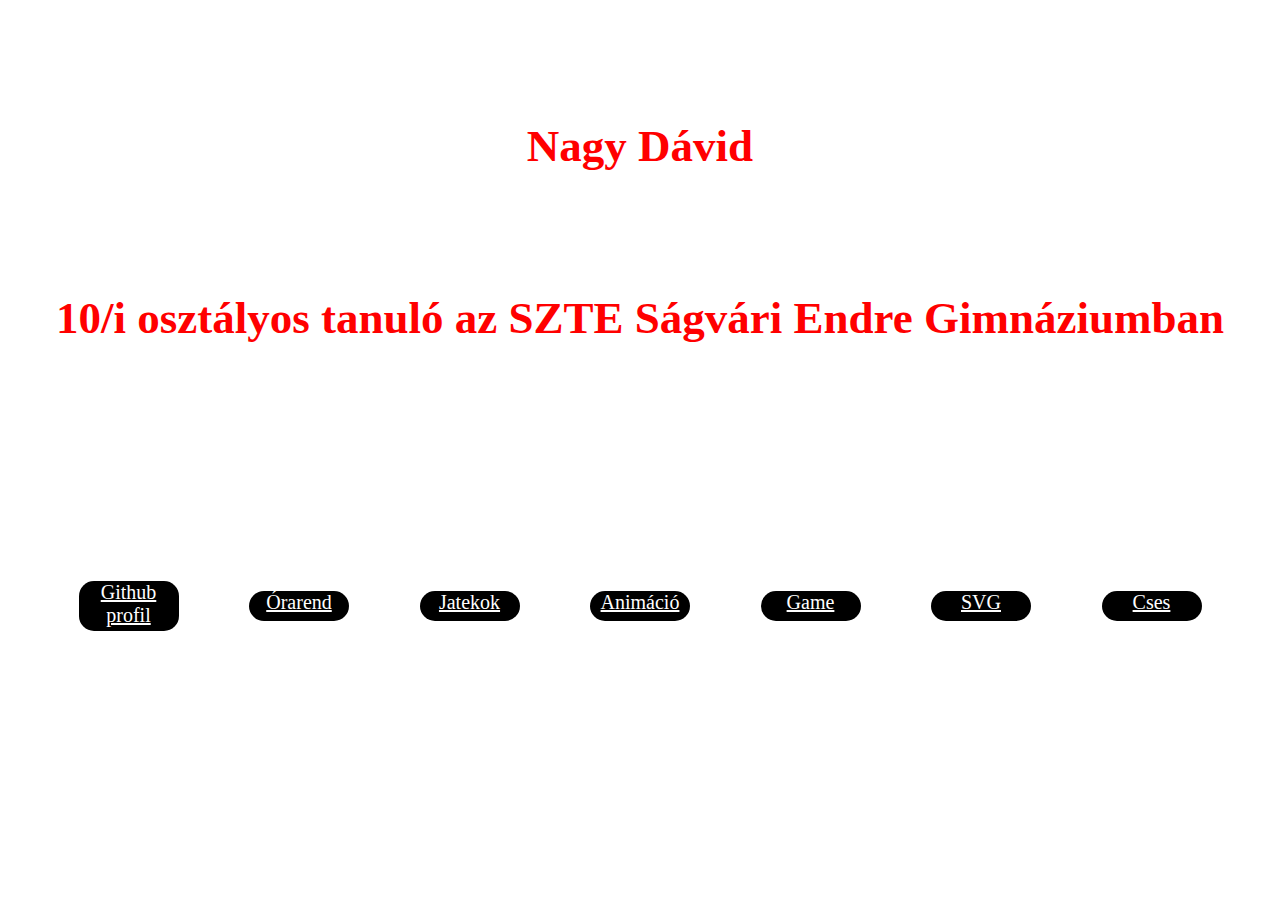
<file: index.html>
<!DOCTYPE html>
<html lang="en">
<head>
    <meta charset="UTF-8">
    <meta http-equiv="X-UA-Compatible" content="IE=edge">
    <meta name="viewport" content="width=device-width, initial-scale=1.0">
    <title>Nagy Dávid</title>

    <style>
        h1{
            margin-top: 120px;
        }

        h2{
            margin-top: 120px;
        }

        h1,h2{
            text-align: center;
            color: red;
            font-size: 45px;
            font-family: verdana;
        }

        body{
            background-image: url(https://nemzetipedkar.hu/wp-content/uploads/2020/02/informatika-1.jpg);
            background-repeat: no-repeat;
            background-attachment: fixed;
            background-size: 100% 100%;
        }

        .button{
            display: flex;
            flex-direction: row;
            justify-content: space-evenly;
            align-items: center;        
            text-align: center;
            min-height: 50vh;
        }

        .btn1{
            width: 100px;
            height: 50px;
            border: 5px;
            border-color: red;
            color: white;
            background-color: black;
            border-radius: 15px;
            font-size: 20px;
            outline: none;
            cursor: pointer;
        }

        .btn2{
            width: 100px;
            height: 30px;
            border: 5px;
            border-color: red;
            color: white;
            background-color: black;
            border-radius: 15px;
            font-size: 20px;
            outline: none;
            cursor: pointer;
        }

        .btn3{
            width: 100px;
            height: 30px;
            border: 5px;
            border-color: red;
            color: white;
            background-color: black;
            border-radius: 15px;
            font-size: 20px;
            outline: none;
            cursor: pointer;
        }

        .btn4{
            width: 100px;
            height: 30px;
            border: 5px;
            border-color: red;
            color: white;
            background-color: black;
            border-radius: 15px;
            font-size: 20px;
            outline: none;
            cursor: pointer;
        }

        .btn5{
            width: 100px;
            height: 30px;
            border: 5px;
            border-color: red;
            color: white;
            background-color: black;
            border-radius: 15px;
            font-size: 20px;
            outline: none;
            cursor: pointer;
        }

        .btn6{
            width: 100px;
            height: 30px;
            border: 5px;
            border-color: red;
            color: white;
            background-color: black;
            border-radius: 15px;
            font-size: 20px;
            outline: none;
            cursor: pointer;
        }

        .btn7{
            width: 100px;
            height: 30px;
            border: 5px;
            border-color: red;
            color: white;
            background-color: black;
            border-radius: 15px;
            font-size: 20px;
            outline: none;
            cursor: pointer;
        }
</style>
</head>
<body>
    <h1>Nagy Dávid</h1>
    <h2>10/i osztályos tanuló az SZTE Ságvári Endre Gimnáziumban</h2>
    <div class="button">
    <a href="https://github.com/NDavid0606" class="btn1">Github profil</a>
    <a href="órarend jó.html" class="btn2">Órarend</a>
    <a href="jatekokuj.html" class="btn3">Jatekok</a>
    <a href="animacio.html" class="btn4">Animáció</a>
    <a href="Gamesajat.html" class="btn5">Game</a>
    <a href="svg.html" class="btn6">SVG</a>
    <a href="Cses.html" class="btn7">Cses</a>
    </div>
</body>
</html>
</file>
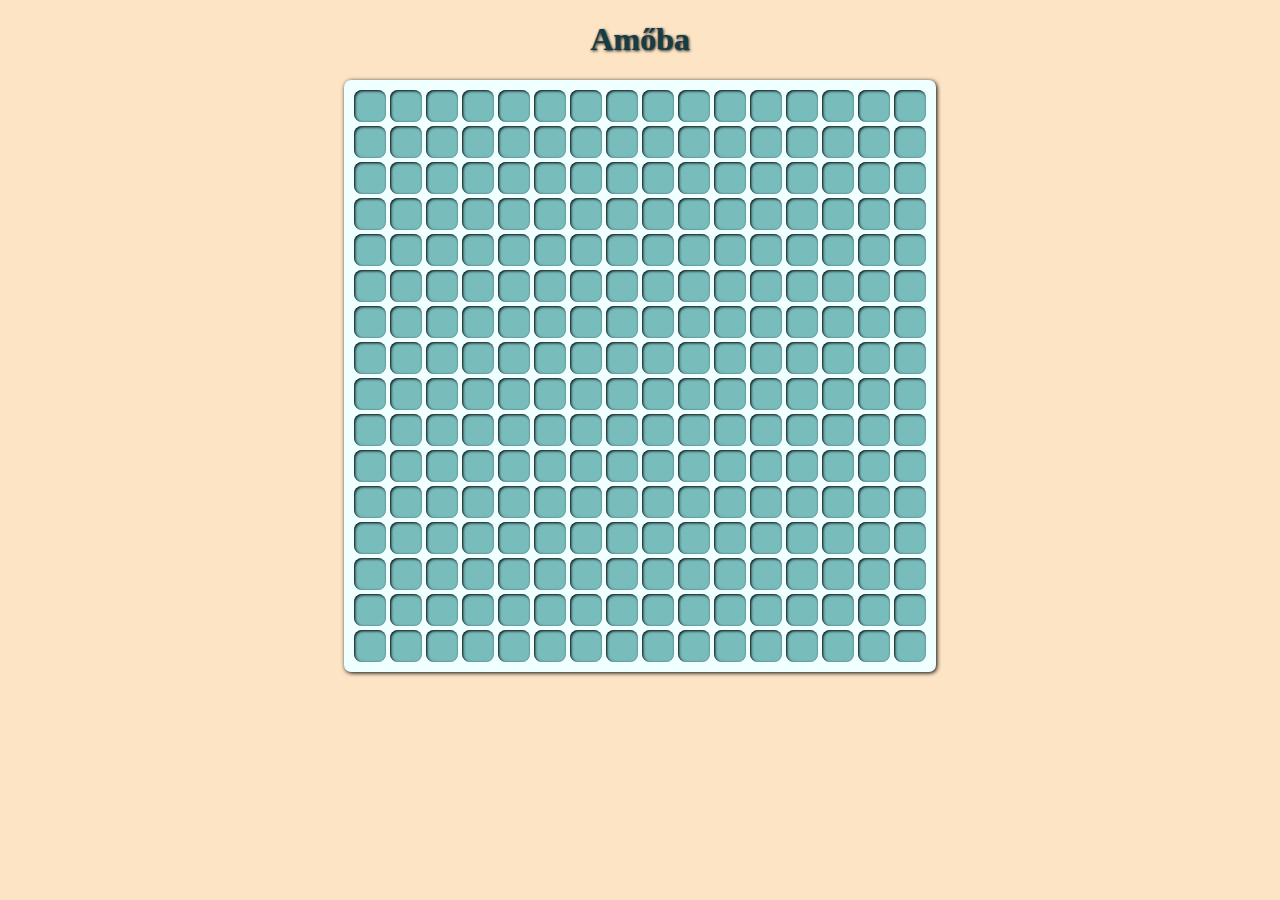
<file: amobaindex.html>
<!DOCTYPE html>
<html lang="hu">
<head>
    <meta charset="UTF-8">
    <title>Amőba</title>
    <link rel="stylesheet" href="stylus.css">
</head>
<body>
    <h1>Amőba</h1>
    <div id="t"></div>
</body>
<script src="logic.js" type="text/javascript"></script>
</html>
</file>
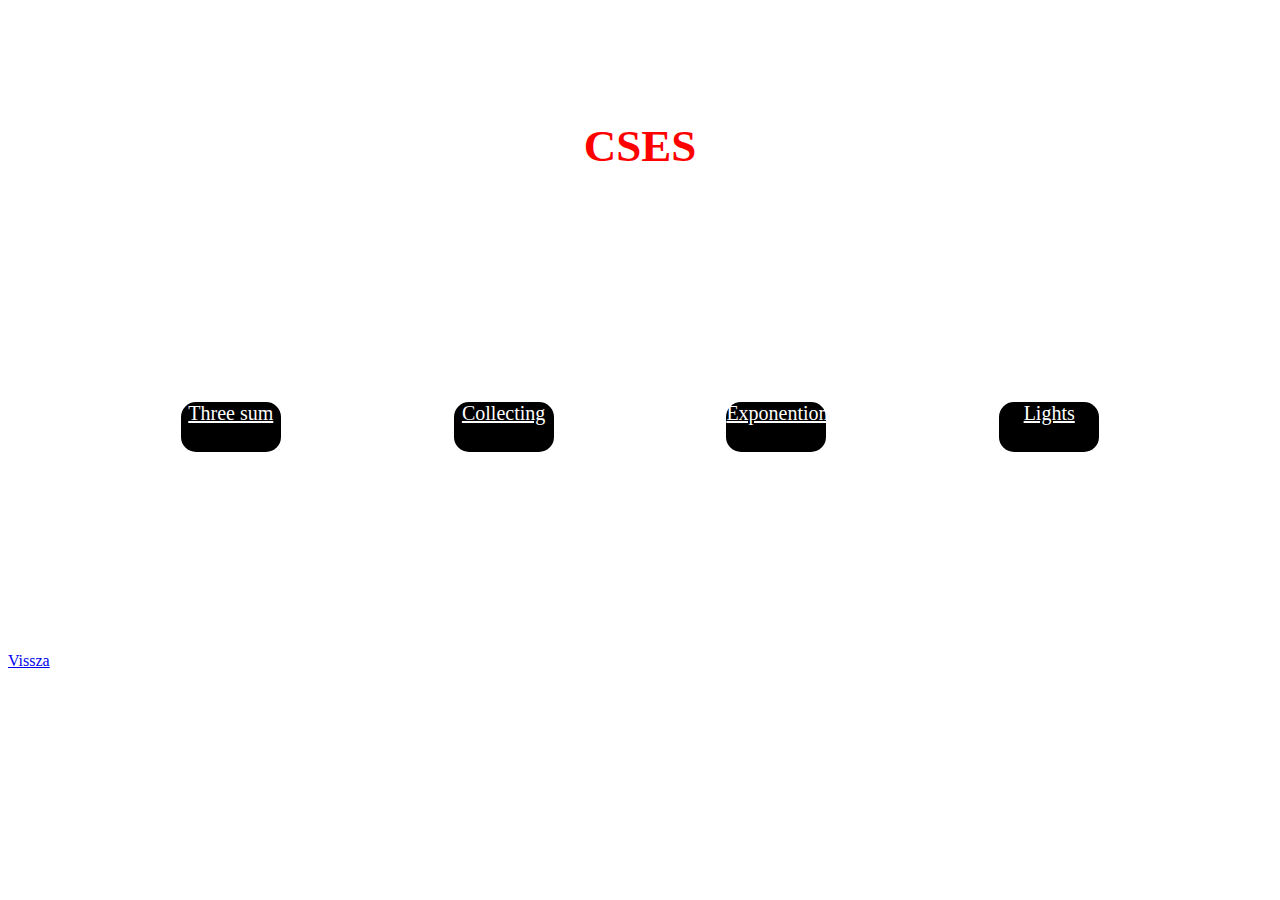
<file: Cses.html>
<!DOCTYPE html>
<html lang="en">
<head>
    <meta charset="UTF-8">
    <meta name="viewport" content="width=device-width, initial-scale=1.0">
    <title>CSES</title>

    <style>
         h1{
            margin-top: 120px;
            text-align: center;
            color: red;
            font-size: 45px;
            font-family: verdana;
        }

         body{
            background-image: url(https://nemzetipedkar.hu/wp-content/uploads/2020/02/informatika-1.jpg);
            background-repeat: no-repeat;
            background-attachment: fixed;
            background-size: 100% 100%;
        }

        .button{
            display: flex;
            flex-direction: row;
            justify-content: space-evenly;
            align-items: center;        
            text-align: center;
            min-height: 50vh;
        }

        .btn1{
            width: 100px;
            height: 50px;
            border: 5px;
            border-color: red;
            color: white;
            background-color: black;
            border-radius: 15px;
            font-size: 20px;
            outline: none;
            cursor: pointer;
        }
        .btn2{
            width: 100px;
            height: 50px;
            border: 5px;
            border-color: red;
            color: white;
            background-color: black;
            border-radius: 15px;
            font-size: 20px;
            outline: none;
            cursor: pointer;
        }
        .btn3{
            width: 100px;
            height: 50px;
            border: 5px;
            border-color: red;
            color: white;
            background-color: black;
            border-radius: 15px;
            font-size: 20px;
            outline: none;
            cursor: pointer;
        }
        .btn4{
            width: 100px;
            height: 50px;
            border: 5px;
            border-color: red;
            color: white;
            background-color: black;
            border-radius: 15px;
            font-size: 20px;
            outline: none;
            cursor: pointer;
        }
    </style>
</head>
<body>
    <h1>CSES</h1>
    <div class="button">
    <a href="1641 - Sum of Three Values.cpp" class="btn1">Three sum</a>
    <a href="2220 - Counting Numbers.cpp" class="btn2">Collecting</a>
    <a href="1095 - Exponentiation.cpp" class="btn3">Exponention</a>
    <a href="1163 - Traffic Lights.cpp" class="btn4">Lights</a>
    </div>
    <a href="index.html">
        <button1>
            Vissza
        </button1>
    </a>
</body>
</html>
</file>
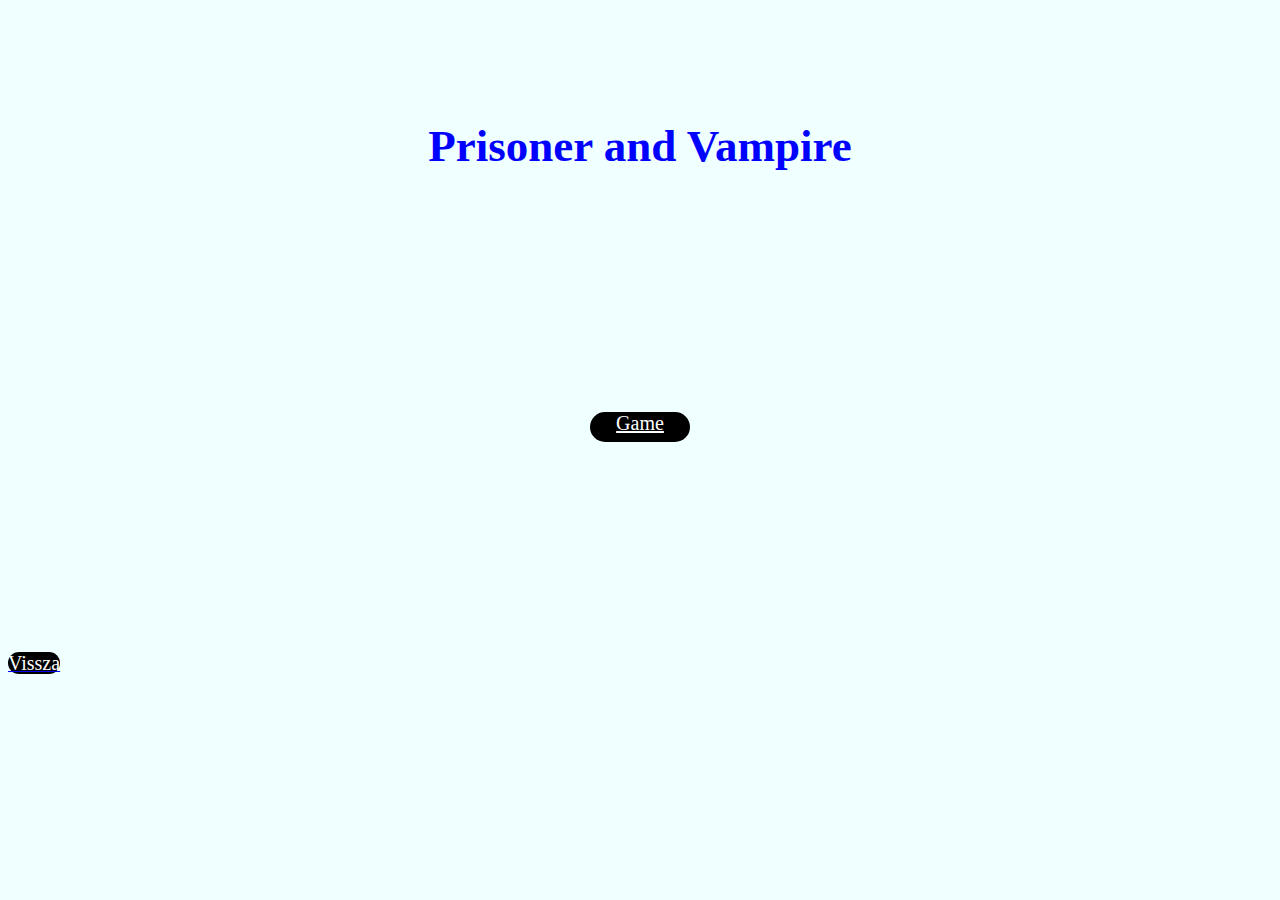
<file: Gamesajat.html>
<!DOCTYPE html>
<html lang="en">
<head>
    <meta charset="UTF-8">
    <meta http-equiv="X-UA-Compatible" content="IE=edge">
    <meta name="viewport" content="width=device-width, initial-scale=1.0">
    <title>Game</title>

<style>
    h1 {
        margin-top: 120px;
        text-align: center;
        color: blue;
        font-size: 45px;
        font-family: Verdana;
    }

    body {
        background-color: azure;

    }

    .button{
            display: flex;
            flex-direction: row;
            justify-content: space-evenly;
            align-items: center;        
            text-align: center;
            min-height: 50vh;
    }

    .btn1{
        width: 100px;
        height: 30px;
        border: 5px;
        border-color: red;
        color: white;
        background-color: black;
        border-radius: 15px;
        font-size: 20px;
        outline: none;
        cursor: pointer;
    }

    button1 {
        color: white;
        background-color: black;
        font-size: 20px;
        font-family: verdana;
        border-radius: 15px;
        border: 10px;
        width: 100px;
        height: 30px;
        align-content: top;
    }


</style>
</head>
<body>
    <h1>Prisoner and Vampire</h1>
    <div class="button">
    <a href="https://drive.google.com/file/d/1BwyV0LItrilaHpw3Pq4cdrj8QGKvFIbb/view"  class="btn1">Game</a>

    </div>
    <a href="index.html">
        <button1>
            Vissza
        </button1>
    </a>
    
</body>
</html>
</file>
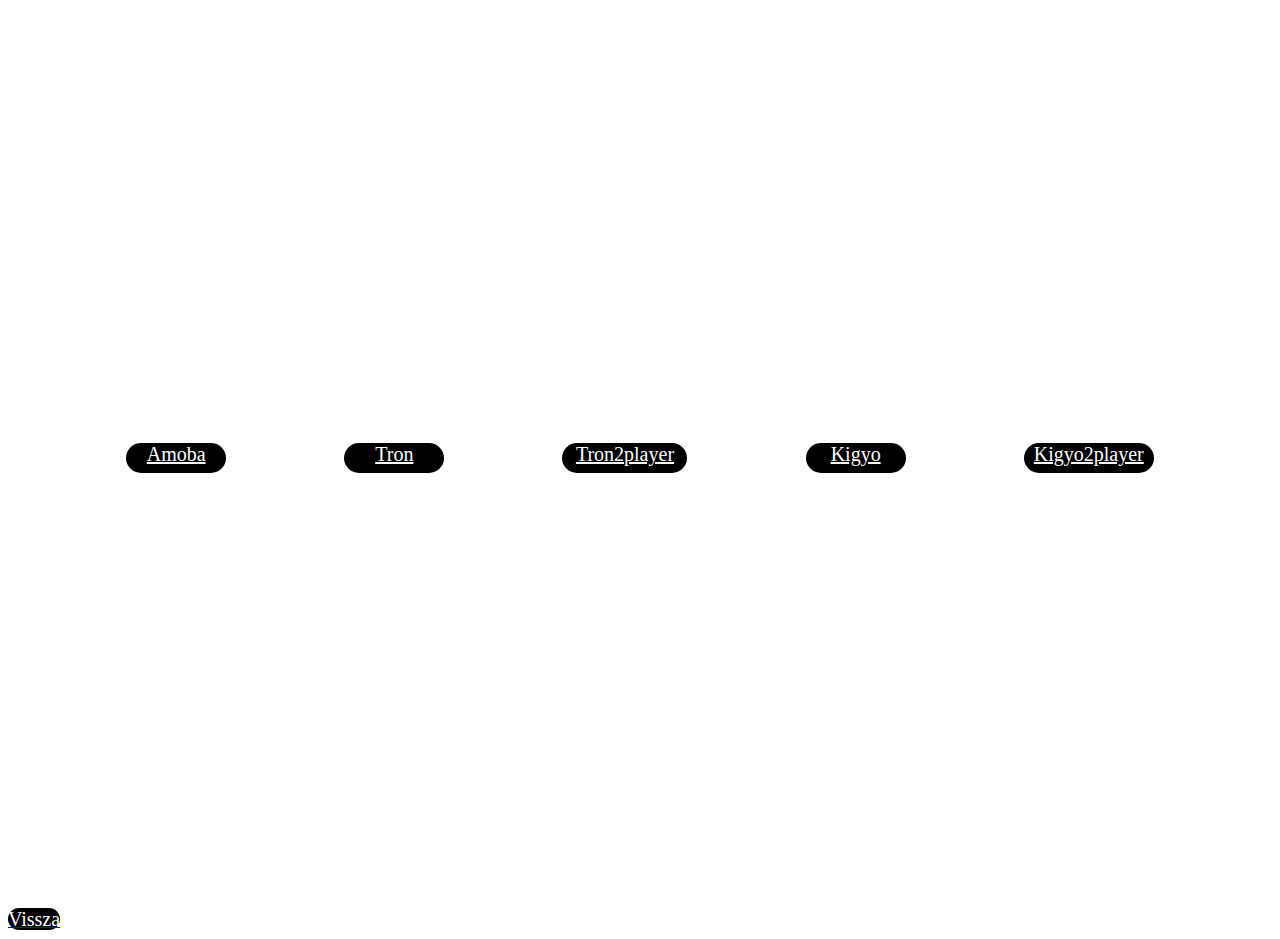
<file: jatekokuj.html>
<!DOCTYPE html>
<html lang="en">
<head>
    <meta charset="UTF-8">
    <meta http-equiv="X-UA-Compatible" content="IE=edge">
    <meta name="viewport" content="width=device-width, initial-scale=1.0">
    <title>Jatekok</title>
</head>

<style>

    body{
        background-image: url(https://media.tenor.com/qHsNPjzJpvsAAAAC/you-wanna-play-games-doctor-octopus.gif);
        background-repeat: no-repeat;
        background-attachment: fixed;
        background-size: 100% 100%;
    }

    .button {
        display: flex;
        flex-direction: row;
        justify-content: space-evenly;
        align-items: center;        
        text-align: center;
        min-height: 100vh;
    }

    .btn-1 {
        width: 100px;
        height: 30px;
        border: 5px;
        border-color: red;
        color: white;
        background-color: black;
        border-radius: 15px;
        box-shadow: inset 0 0 0 0 plum;
        transition: ease-out 0.5s;
        font-size: 20px;
        outline: none;
        cursor: pointer;
    }

    .btn-1:hover {
        box-shadow: inset 100px 0 0 0 plum;
    }

    .btn-2 {
        width: 100px;
        height: 30px;
        border: 5px;
        border-color: red;
        color: white;
        background-color: black;
        border-radius: 15px;
        box-shadow: inset 0 0 0 0 purple;
        transition: ease-out 0.5s;
        font-size: 20px;
        outline: none;
        cursor: pointer;
    }

    .btn-2:hover {
        box-shadow: inset 100px 0 0 0 purple;
    }

    .btn-3 {
        width: 125px;
        height: 30px;
        border: 5px;
        border-color: red;
        color: white;
        background-color: black;
        border-radius: 15px;
        box-shadow: inset 0 0 0 0 brown;
        transition: ease-out 0.5s;
        font-size: 20px;
        outline: none;
        cursor: pointer;
    }

    .btn-3:hover {
        box-shadow: inset 125px 0 0 0 brown;
    }

    .btn-4 {
        width: 100px;
        height: 30px;
        border: 5px;
        border-color: red;
        color: white;
        background-color: black;
        border-radius: 15px;
        box-shadow: inset 0 0 0 0 red;
        transition: ease-out 0.5s;
        font-size: 20px;
        outline: none;
        cursor: pointer;
    }

    .btn-4:hover {
        box-shadow: inset 100px 0 0 0 red;
    }

    .btn-5 {
        width: 130px;
        height: 30px;
        border: 5px;
        border-color: red;
        color: white;
        background-color: black;
        border-radius: 15px;
        box-shadow: inset 0 0 0 0 royalblue;
        transition: ease-out 0.5s;
        font-size: 20px;
        outline: none;
        cursor: pointer;
    }

    .btn-5:hover {
        box-shadow: inset 130px 0 0 0 royalblue;
    }

    button1{
        color: white;
        background-color: black;
        font-size: 20px;
        font-family: verdana;
        border-radius: 15px;
        border: 10px;
        width: 100px;
        height: 30px;
        align-content: top;
    }
</style>
<body>
    <div class="button">
        <a href="amobaindex.html" class="btn-1">Amoba</a>
        <a href="tronindex.html" class="btn-2">Tron</a>
        <a href="tron2playerindex.html" class="btn-3">Tron2player</a>
        <a href="kigyo and alma.html" class="btn-4">Kigyo</a>
        <a href="kigyo and alma 2player.html" class="btn-5">Kigyo2player</a>
    </div>
    <a href="index.html">
        <button1>
            Vissza
        </button1>
    </a>
</body>
</html>
</file>
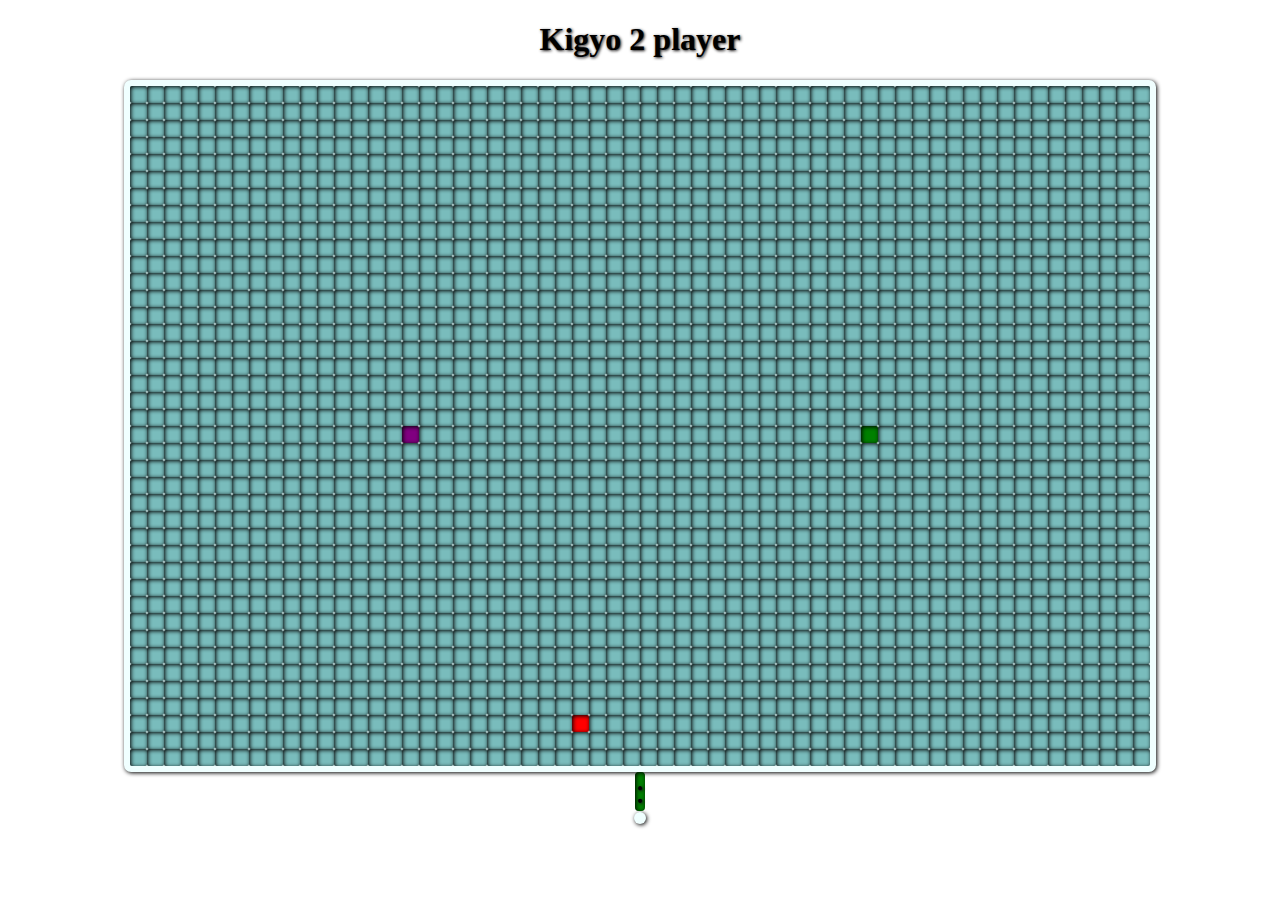
<file: kigyo and alma 2player.html>
<!DOCTYPE html>
<html lang="hu">
<head>
    <meta charset="UTF-8">
    <title>Kigyo 2 player</title>
    <link rel="stylesheet" href="stylekigyo2.css">
</head>
<body>
    <h1>Kigyo 2 player</h1>
    <div id="t"></div>
    <table>
        <tr>
            <td2 class="td2" id="p1"></td2>
            <td2 class="td2">:</td2>
            <td2 class="td2" id="p2"></td2>
        </tr>
    </table>
</body>
<script src="kigyo and alma 2player.js" type="text/javascript"></script>
</html>
</file>
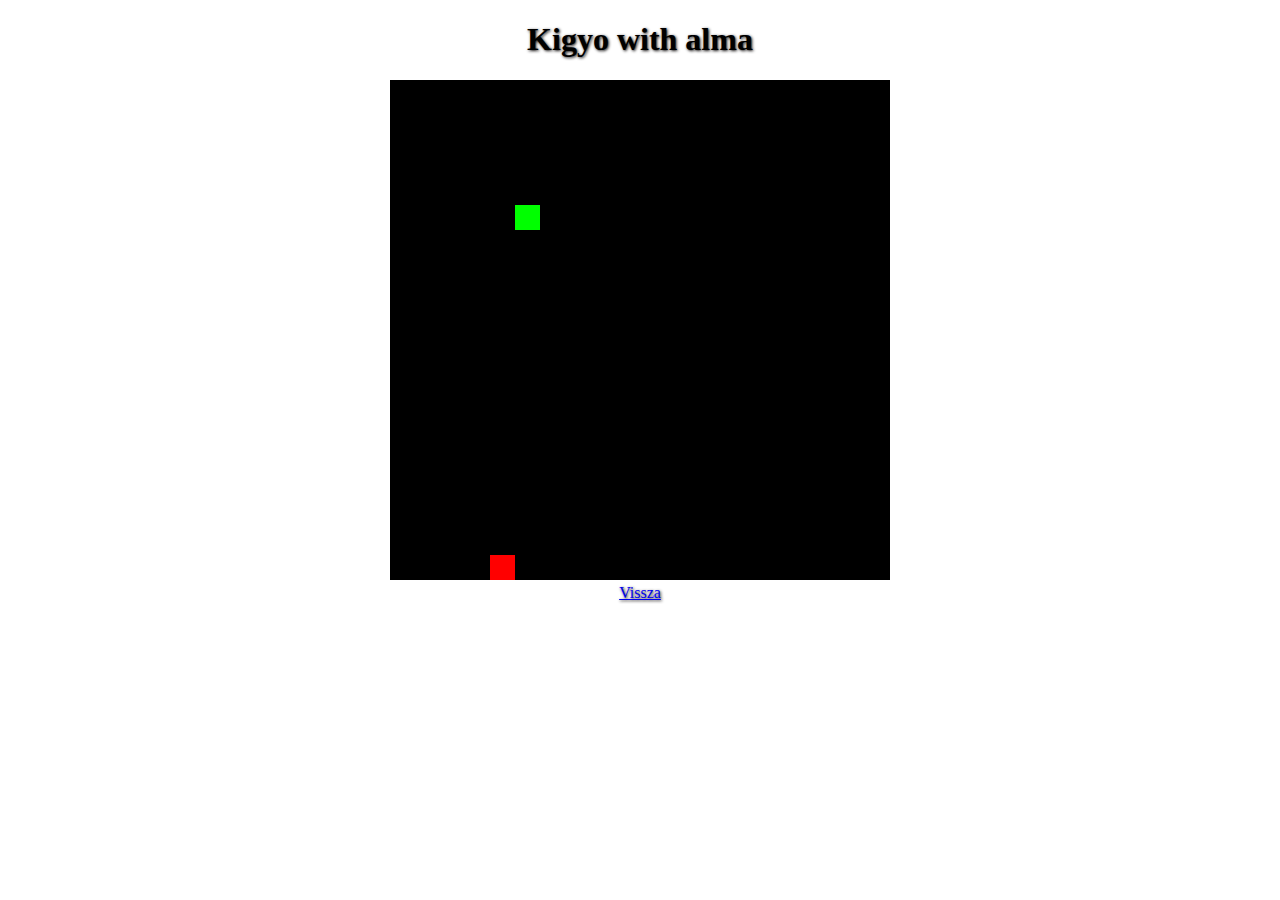
<file: kigyo and alma.html>
<!DOCTYPE html>
<html lang="hu">
<head>
    <meta charset="UTF-8">
    <title>Kigyo with alma</title>
    <link rel="stylesheet" href="stylekigyo.css">
</head>
<body>
    <section id="banner">
        <div class="banner-text">
    <h1>Kigyo with alma</h1>
    <canvas id="board"></canvas>
                <div class="banner-btn">
                    <a href="Jatekok.html"><span></span>Vissza</a>                
                </div>
            </div>
        </section>
</body>
<script src="kigyo and alma.js" type="text/javascript"></script>
</html>
</file>
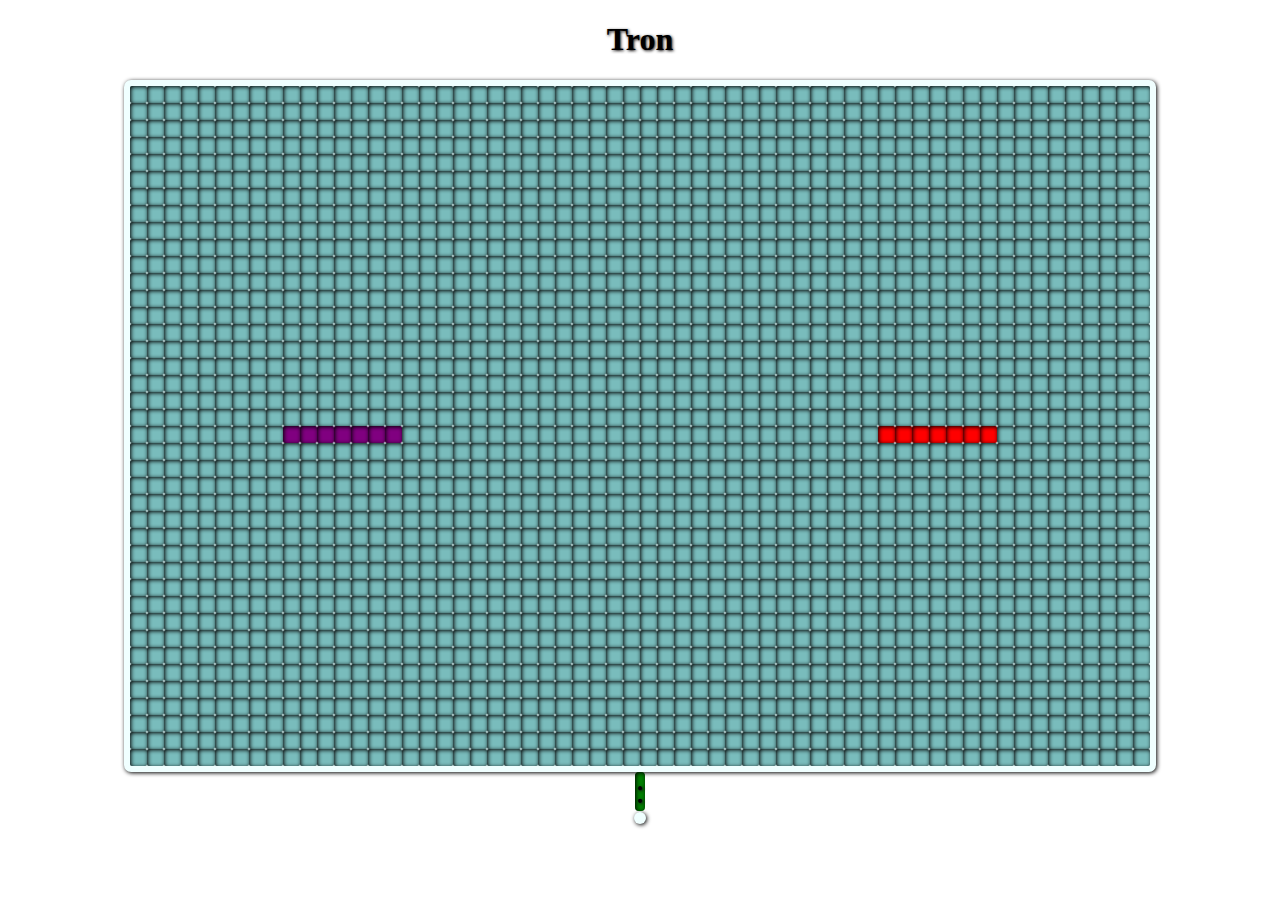
<file: tron2playerindex.html>
<!DOCTYPE html>
<html lang="hu">
<head>
    <meta charset="UTF-8">
    <title>Tron</title>
    <link rel="stylesheet" href="style.css">
</head>
<body>
    <h1>Tron</h1>
    <div id="t"></div>
    <table>
        <tr>
            <td2 class="td2" id="p1"></td2>
            <td2 class="td2">:</td2>
            <td2 class="td2" id="p2"></td2>
        </tr>
    </table>
</body>
<script src="Program2player.js" type="text/javascript"></script>
</html>
</file>
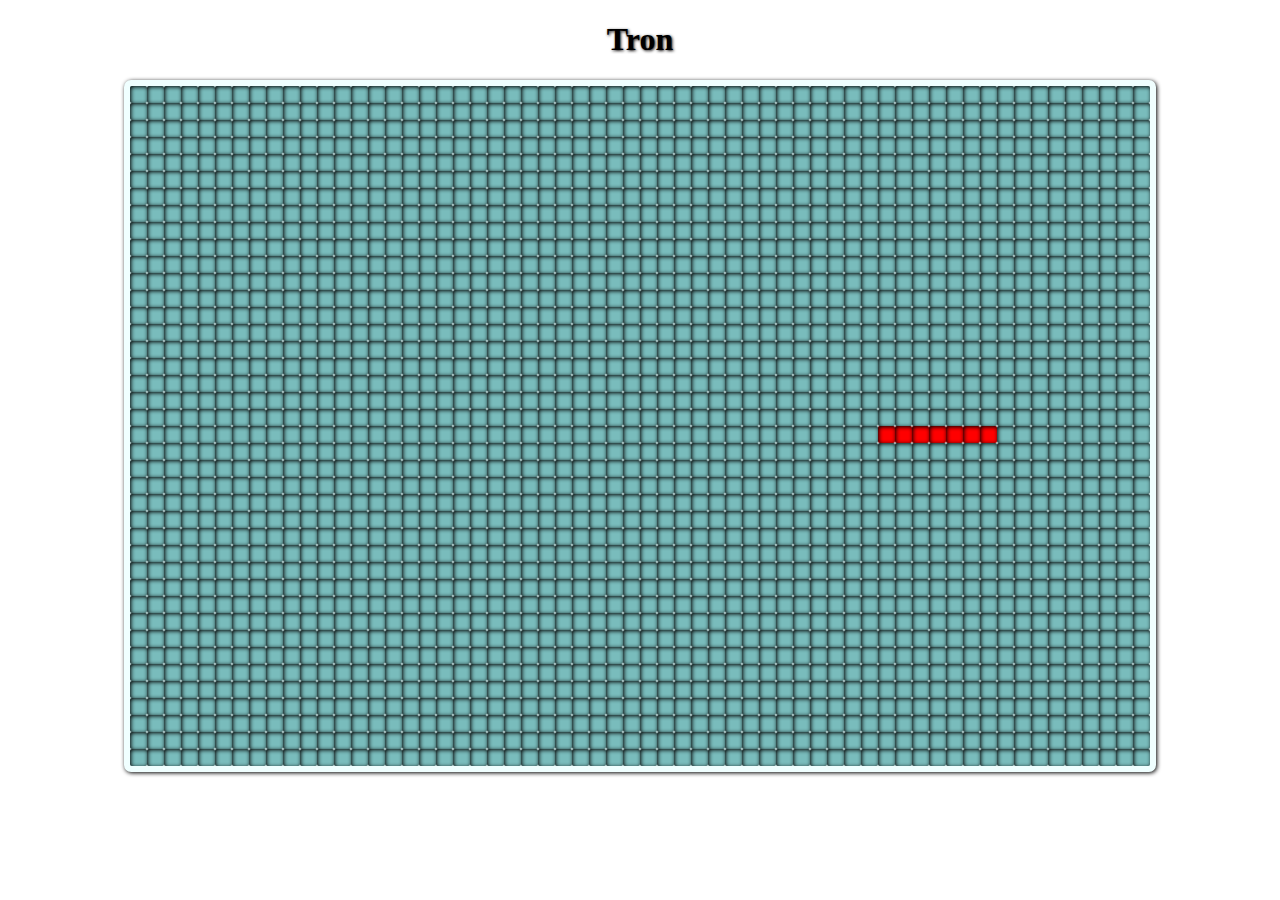
<file: tronindex.html>
<!DOCTYPE html>
<html lang="hu">
<head>
    <meta charset="UTF-8">
    <title>Tron</title>
    <link rel="stylesheet" href="style.css">
</head>
<body>
    <h1>Tron</h1>
    <div id="t"></div>
</body>
<script src="Program.js" type="text/javascript"></script>
</html>
</file>
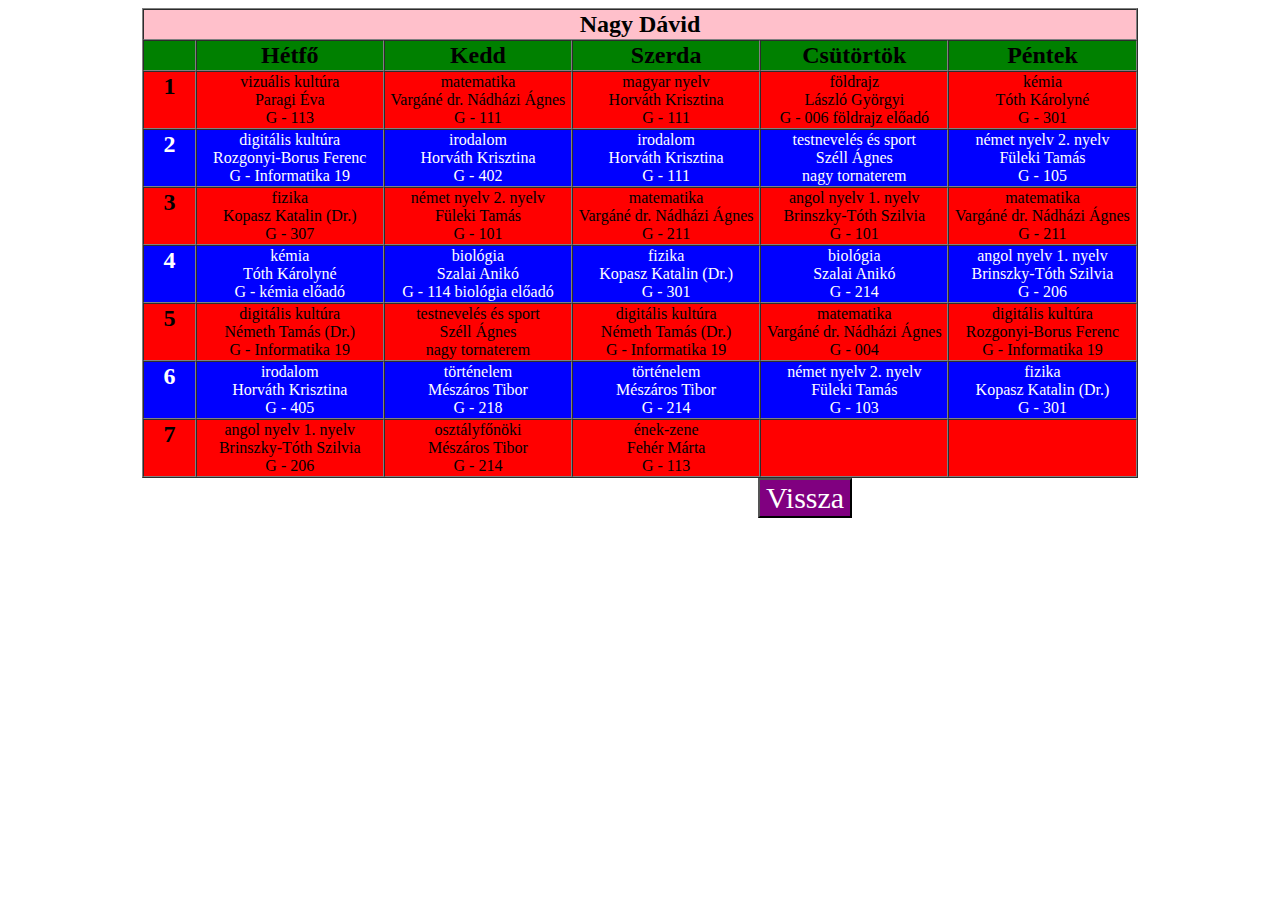
<file: órarend jó.html>
<!-- saved from url=(0065)https://naplo.gyakg.u-szeged.hu/ellenorzo/index.php?modul=orarend -->
<html><head><meta http-equiv="Content-Type" content="text/html; charset=UTF-8">
	<title>SG iDiák</title>
	<style>
	body{
		background-image: url(https://c.tenor.com/mGKciErs6ngAAAAC/funny.gif);
	}
	button{
			background-color: purple;
			color: white;
			font-size: 30px;
			font-family: verdana;
			margin-left:750px;
	}
	</style>

	</script><table border="1" align="center" cellspacing="0"><tbody><tr bgcolor="pink">
<td width="" align="center" valign="top" colspan="6"><font color="#000000"><font color=""><font size="+2"><b>Nagy Dávid</b></font></font></font></td>
</tr>
<tr bgcolor="green">
<td width="5%" align="center" valign="top"><font color="#000000">&nbsp;</font></td>
<td width="18%" align="center" valign="top"><font color="#000000"><font color=""><font size="+2"><b>Hétfő</b></font></font></font></td>
<td width="18%" align="center" valign="top"><font color="#000000"><font color=""><font size="+2"><b>Kedd</b></font></font></font></td>
<td width="18%" align="center" valign="top"><font color="#000000"><font color=""><font size="+2"><b>Szerda</b></font></font></font></td>
<td width="18%" align="center" valign="top"><font color="#000000"><font color=""><font size="+2"><b>Csütörtök</b></font></font></font></td>
<td width="18%" align="center" valign="top"><font color="#000000"><font color=""><font size="+2"><b>Péntek</b></font></font></font></td>
</tr>
<tr bgcolor="red">
<td width="5%" align="center" valign="top"><font color="#000000"><font color=""><font size="+2"><b>1</b></font></font></font></td>
<td width="18%" align="center" valign="top"><font color="#000000">vizuális kultúra <br>Paragi Éva<br>G - 113<br></font></td>
<td width="18%" align="center" valign="top"><font color="#000000">matematika <br>Vargáné dr. Nádházi Ágnes<br>G - 111<br></font></td>
<td width="18%" align="center" valign="top"><font color="#000000">magyar nyelv <br>Horváth Krisztina<br>G - 111<br></font></td>
<td width="18%" align="center" valign="top"><font color="#000000">földrajz <br>László Györgyi<br>G - 006 földrajz előadó<br></font></td>
<td width="18%" align="center" valign="top"><font color="#000000">kémia <br>Tóth Károlyné<br>G - 301<br></font></td>
</tr>
<tr bgcolor="blue">
<td width="5%" align="center" valign="top"><font color="white"><font color=""><font size="+2"><b>2</b></font></font></font></td>
<td width="18%" align="center" valign="top"><font color="white">digitális kultúra <br>Rozgonyi-Borus Ferenc<br>G - Informatika 19<br></font></td>
<td width="18%" align="center" valign="top"><font color="white">irodalom <br>Horváth Krisztina<br>G - 402<br></font></td>
<td width="18%" align="center" valign="top"><font color="white">irodalom <br>Horváth Krisztina<br>G - 111<br></font></td>
<td width="18%" align="center" valign="top"><font color="white">testnevelés és sport <br>Széll Ágnes<br>nagy tornaterem<br></font></td>
<td width="18%" align="center" valign="top"><font color="white">német nyelv 2. nyelv<br>Füleki Tamás<br>G - 105<br></font></td>
</tr>
<tr bgcolor="red">
<td width="5%" align="center" valign="top"><font color="#000000"><font color=""><font size="+2"><b>3</b></font></font></font></td>
<td width="18%" align="center" valign="top"><font color="#000000">fizika <br>Kopasz Katalin (Dr.)<br>G - 307<br></font></td>
<td width="18%" align="center" valign="top"><font color="#000000">német nyelv 2. nyelv<br>Füleki Tamás<br>G - 101<br></font></td>
<td width="18%" align="center" valign="top"><font color="#000000">matematika <br>Vargáné dr. Nádházi Ágnes<br>G - 211<br></font></td>
<td width="18%" align="center" valign="top"><font color="#000000">angol nyelv 1. nyelv<br>Brinszky-Tóth Szilvia<br>G - 101<br></font></td>
<td width="18%" align="center" valign="top"><font color="#000000">matematika <br>Vargáné dr. Nádházi Ágnes<br>G - 211<br></font></td>
</tr>
<tr bgcolor="blue">
<td width="5%" align="center" valign="top"><font color="white"><font color=""><font size="+2"><b>4</b></font></font></font></td>
<td width="18%" align="center" valign="top"><font color="white">kémia <br>Tóth Károlyné<br>G - kémia előadó<br></font></td>
<td width="18%" align="center" valign="top"><font color="white">biológia <br>Szalai Anikó<br>G - 114 biológia előadó<br></font></td>
<td width="18%" align="center" valign="top"><font color="white">fizika <br>Kopasz Katalin (Dr.)<br>G - 301<br></font></td>
<td width="18%" align="center" valign="top"><font color="white">biológia <br>Szalai Anikó<br>G - 214<br></font></td>
<td width="18%" align="center" valign="top"><font color="white">angol nyelv 1. nyelv<br>Brinszky-Tóth Szilvia<br>G - 206<br></font></td>
</tr>
<tr bgcolor="red">
<td width="5%" align="center" valign="top"><font color="#000000"><font color=""><font size="+2"><b>5</b></font></font></font></td>
<td width="18%" align="center" valign="top"><font color="#000000">digitális kultúra <br>Németh Tamás (Dr.)<br>G - Informatika 19<br></font></td>
<td width="18%" align="center" valign="top"><font color="#000000">testnevelés és sport <br>Széll Ágnes<br>nagy tornaterem<br></font></td>
<td width="18%" align="center" valign="top"><font color="#000000">digitális kultúra <br>Németh Tamás (Dr.)<br>G - Informatika 19<br></font></td>
<td width="18%" align="center" valign="top"><font color="#000000">matematika <br>Vargáné dr. Nádházi Ágnes<br>G - 004<br></font></td>
<td width="18%" align="center" valign="top"><font color="#000000">digitális kultúra <br>Rozgonyi-Borus Ferenc<br>G - Informatika 19<br></font></td>
</tr>
<tr bgcolor="blue">
<td width="5%" align="center" valign="top"><font color="white"><font color=""><font size="+2"><b>6</b></font></font></font></td>
<td width="18%" align="center" valign="top"><font color="white">irodalom <br>Horváth Krisztina<br>G - 405<br></font></td>
<td width="18%" align="center" valign="top"><font color="white">történelem <br>Mészáros Tibor<br>G - 218<br></font></td>
<td width="18%" align="center" valign="top"><font color="white">történelem <br>Mészáros Tibor<br>G - 214<br></font></td>
<td width="18%" align="center" valign="top"><font color="white">német nyelv 2. nyelv<br>Füleki Tamás<br>G - 103<br></font></td>
<td width="18%" align="center" valign="top"><font color="white">fizika <br>Kopasz Katalin (Dr.)<br>G - 301<br></font></td>
</tr>
<tr bgcolor="red">
<td width="5%" align="center" valign="top"><font color="#000000"><font color=""><font size="+2"><b>7</b></font></font></font></td>
<td width="18%" align="center" valign="top"><font color="#000000">angol nyelv 1. nyelv<br>Brinszky-Tóth Szilvia<br>G - 206<br></font></td>
<td width="18%" align="center" valign="top"><font color="#000000">osztályfőnöki <br>Mészáros Tibor<br>G - 214<br></font></td>
<td width="18%" align="center" valign="top"><font color="#000000">ének-zene <br>Fehér Márta<br>G - 113<br></font></td>
<td width="18%" align="center" valign="top"><font color="#000000">&nbsp;</font></td>
<td width="18%" align="center" valign="top"><font color="#000000">&nbsp;</font></td>
</tr>
</tbody>
</table>
<a href="index.html">

<button>
	Vissza
</button>
</a>
</body>
</html>
</file>
<file: stylus.css>
body {
    user-select: none;
    text-align: center;
    background-color: rgb(252, 228, 197);
    color: rgb(22, 61, 69);
    text-shadow: 1px 1px 3px rgb(23, 20, 20);
}
td {
    width: 30px;
    height: 30px;
    background-color: rgb(121, 188, 188);
    box-shadow: 1px 1px 3px inset black;
    border-radius: 8px;
    cursor: pointer;
    text-align: center;
    font-size: 20px;
    color: rgb(248, 246, 201);
    user-select: none;
}
td.X {
    background-color: rgb(113, 64, 159);
    color: rgb(255, 193, 253);
}
td.O {
    background-color: rgb(25, 100, 165);
    color:rgb(198, 235, 255)
}
td:hover {
    background-color: rgb(54, 144, 144);
    box-shadow: 1px 1px 3px black;
}
td:active {
    background-color: rgb(144, 54, 54);
    box-shadow: 1px 1px 3px inset black;
}
td.X:hover {
    background-color: rgb(113, 64, 159);
    box-shadow: 1px 1px 3px inset black;
    cursor: not-allowed;
}
td.O:hover {
    background-color: rgb(25, 100, 165);
    box-shadow: 1px 1px 3px inset black;
    cursor: not-allowed;
}
table {
    cursor: not-allowed;
    margin: auto;
    padding: 6px;
    border-spacing: 4px;
    background-color: azure;
    border-radius: 7px;
    box-shadow: 1px 1px 4px black;
}
</file>
<file: stylekigyo.css>
body {
    user-select: none;
    text-align: center;
    background-image: url(https://media.tenor.com/2O1I0-CVMPkAAAAC/snake-hypnotize.gif);
    color: black;
    text-shadow: 1px 1px 3px rgb(23, 20, 20);
}
td {
    width: 15px;
    height: 15px;
    background-color: rgb(121, 188, 188);
    box-shadow: 1px 1px 4px inset black;
    border-radius: 2px;
    text-align: center;
    font-size: 10px;
    color: rgb(248, 246, 201);
    user-select: none;
}
.td2 {
    width: 80px;
    height: 65px;
    background-color: green;
    box-shadow: 1px 1px 4px inset black;
    border-radius: 4px;
    text-align: center;
    font-size: 35px;
    color: black;
    user-select: none;
}
table {
    cursor: none;
    margin: auto;
    padding: 6px;
    border-spacing: 0px;
    background-color: azure;
    border-radius: 7px;
    box-shadow: 1px 1px 4px black;
}
</file>
<file: style.css>
body {
    user-select: none;
    text-align: center;
    background-image: url(https://media.tenor.com/PieXGMhCoI8AAAAC/tron-tron-legacy.gif);
    color: black;
    text-shadow: 1px 1px 3px rgb(23, 20, 20);
}
td {
    width: 15px;
    height: 15px;
    background-color: rgb(121, 188, 188);
    box-shadow: 1px 1px 4px inset black;
    border-radius: 2px;
    text-align: center;
    font-size: 10px;
    color: rgb(248, 246, 201);
    user-select: none;
}
.td2 {
    width: 80px;
    height: 65px;
    background-color: green;
    box-shadow: 1px 1px 4px inset black;
    border-radius: 4px;
    text-align: center;
    font-size: 35px;
    color: black;
    user-select: none;
}
table {
    cursor: none;
    margin: auto;
    padding: 6px;
    border-spacing: 0px;
    background-color: azure;
    border-radius: 7px;
    box-shadow: 1px 1px 4px black;
}
</file>
<file: stylekigyo2.css>
body {
    user-select: none;
    text-align: center;
    background-image: url(https://media.tenor.com/8vmmx6mvwX4AAAAC/cute-animated-snake.gif);
    color: black;
    text-shadow: 1px 1px 3px rgb(23, 20, 20);
}
td {
    width: 15px;
    height: 15px;
    background-color: rgb(121, 188, 188);
    box-shadow: 1px 1px 4px inset black;
    border-radius: 2px;
    text-align: center;
    font-size: 10px;
    color: rgb(248, 246, 201);
    user-select: none;
}
.td2 {
    width: 80px;
    height: 65px;
    background-color: green;
    box-shadow: 1px 1px 4px inset black;
    border-radius: 4px;
    text-align: center;
    font-size: 35px;
    color: black;
    user-select: none;
}
table {
    cursor: none;
    margin: auto;
    padding: 6px;
    border-spacing: 0px;
    background-color: azure;
    border-radius: 7px;
    box-shadow: 1px 1px 4px black;
}
</file>
